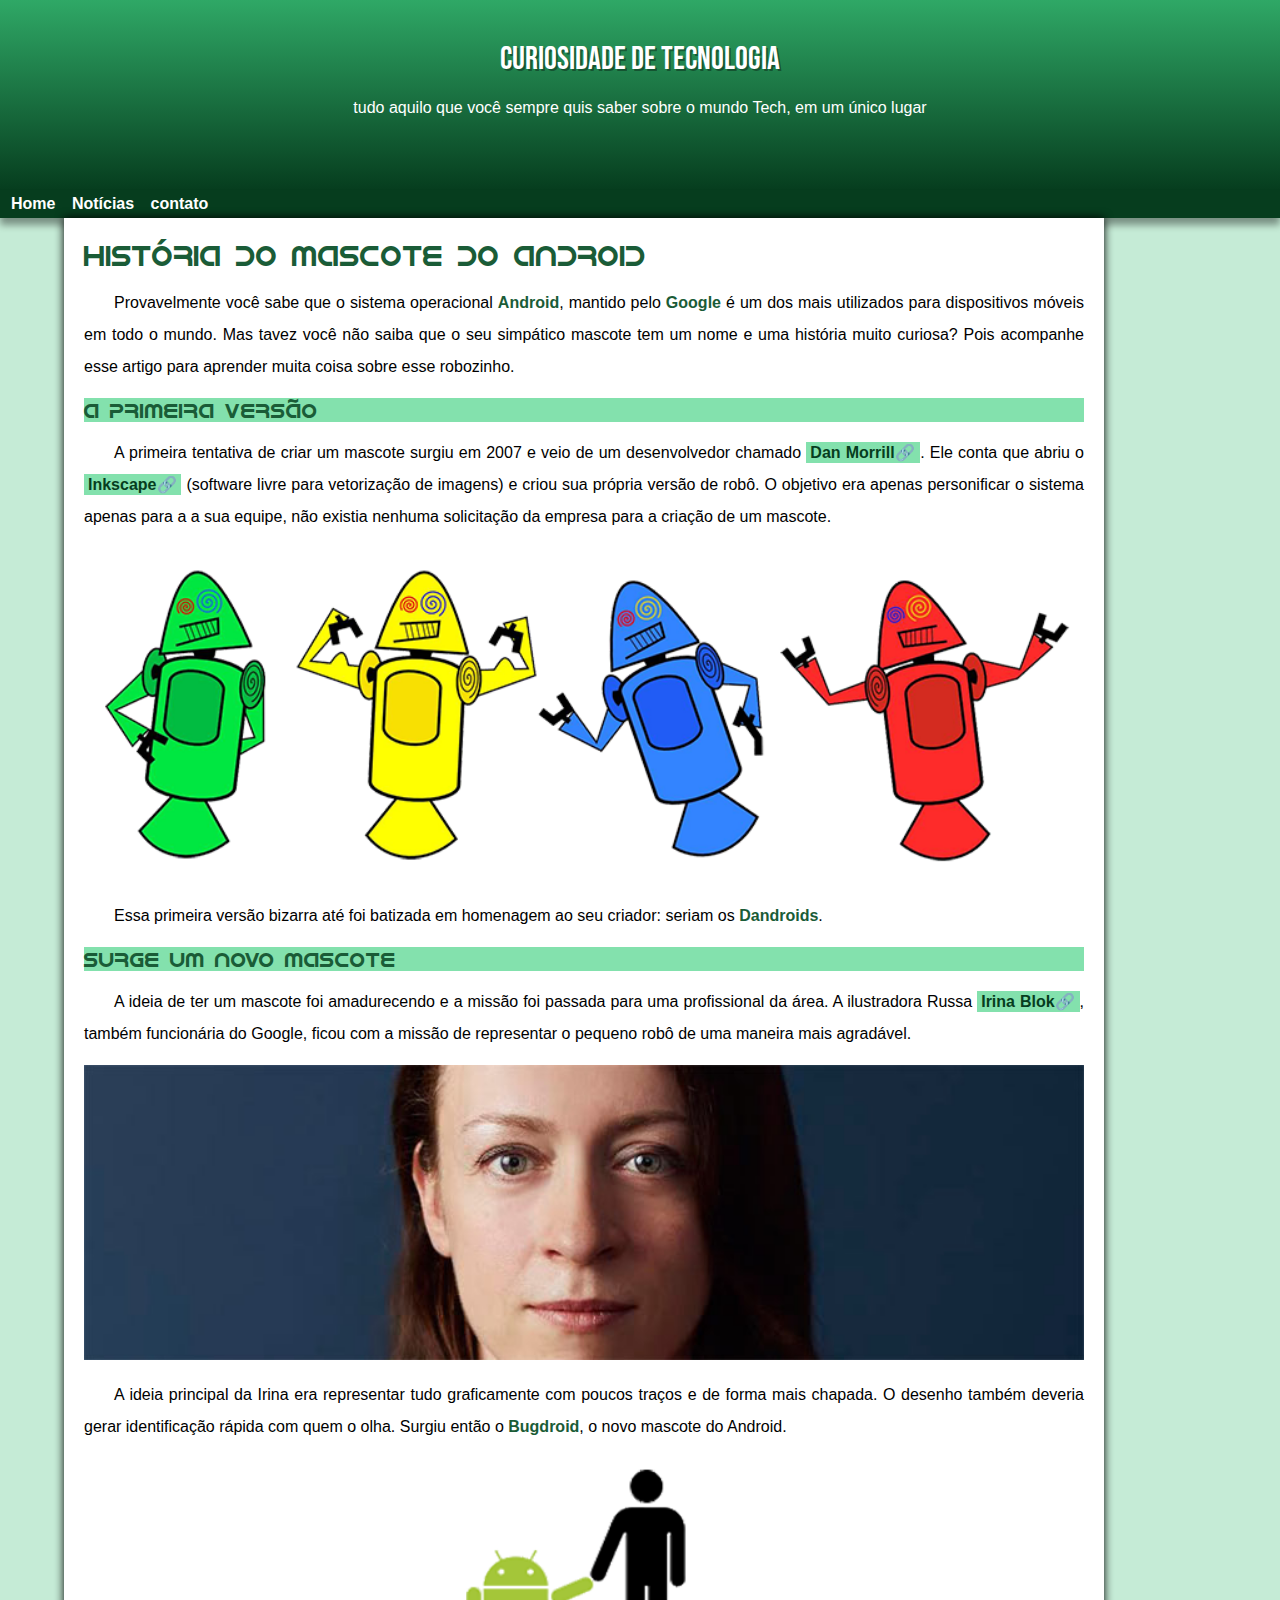
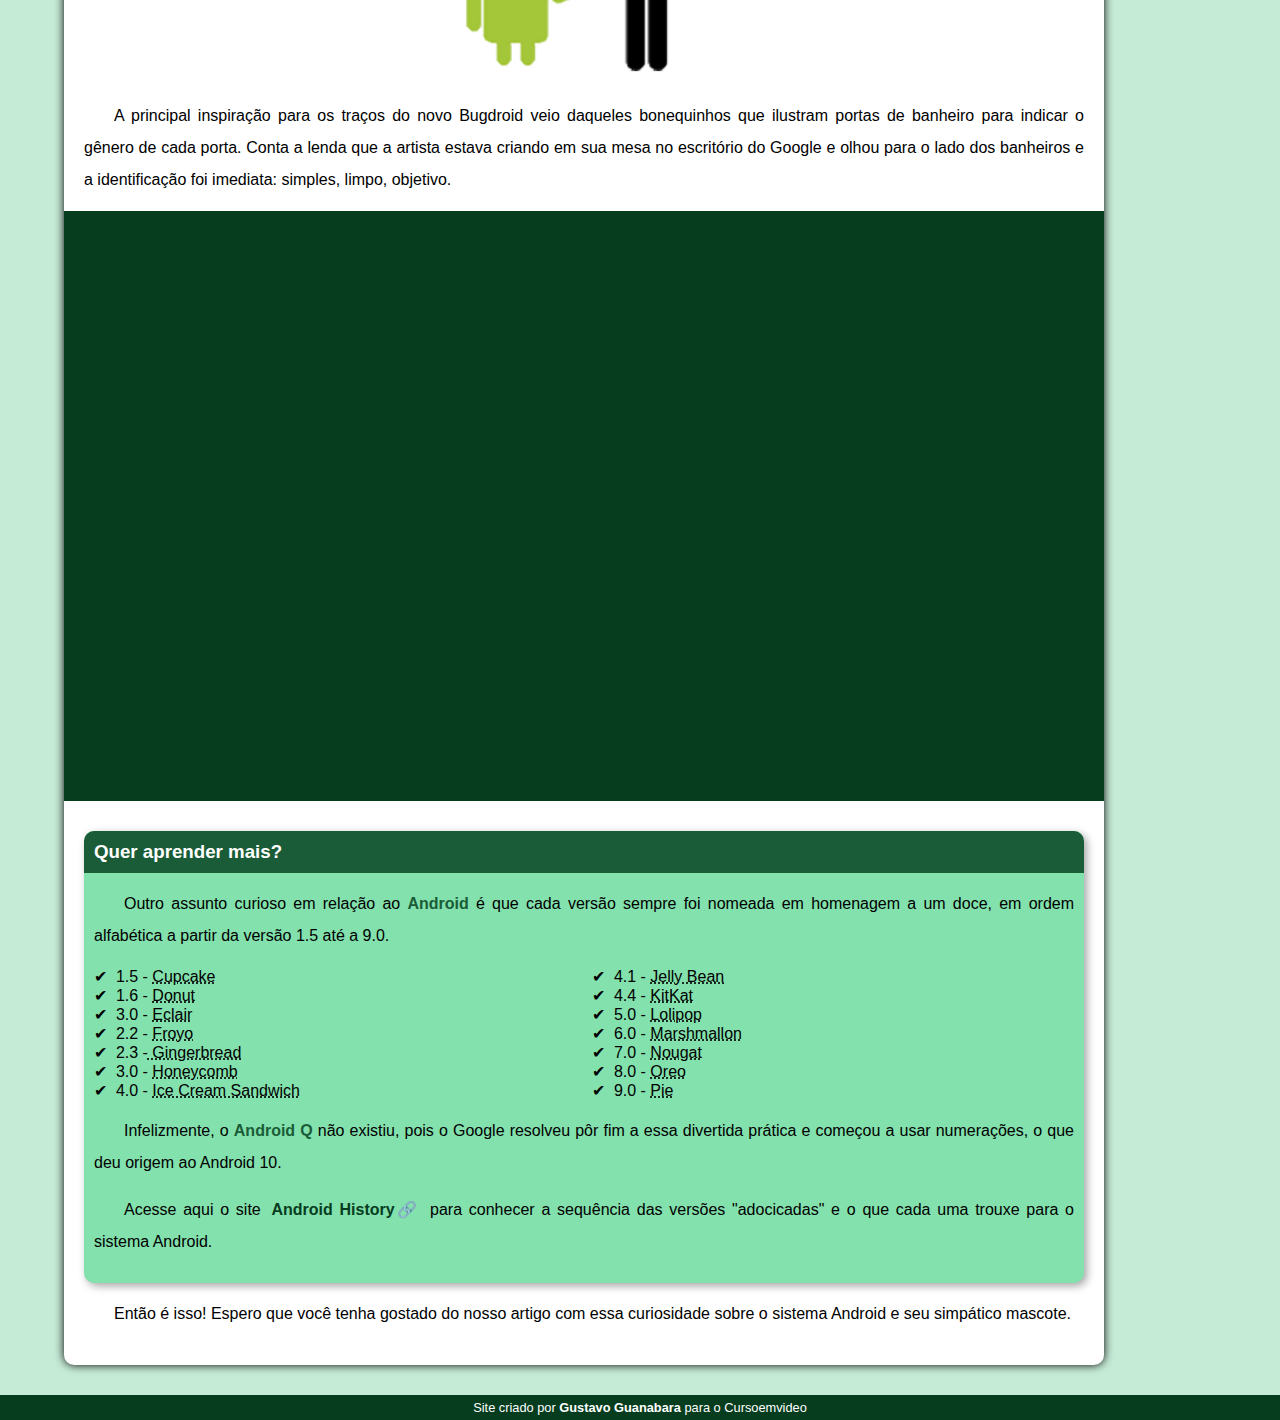
<file: index.html>
<!DOCTYPE html>
<html lang="pt-br">
<head>
    <meta charset="UTF-8">
    <meta name="viewport" content="width=device-width, initial-scale=1.0">
    <title>como surgiu o mascote do Android?</title>
    <link rel="shortcut icon" href="imagens/favicon.ico" type="image/x-icon">
    <link rel="stylesheet" href="style/style.css">
</head>
<body>
    <header>
        <h1>Curiosidade de Tecnologia</h1>
        <p>tudo aquilo que você sempre quis saber sobre o mundo Tech, em um único lugar</p>
    </header>
    <nav>
        <a href="#">Home</a>
        <a href="#">Notícias </a>
        <a href="#">contato</a>
    </nav>
    <main>
        <article>
              <h1>História do Mascote do Android</h1>

        <p>Provavelmente você sabe que o sistema operacional <strong>Android</strong>, mantido pelo<strong> Google</strong> é um dos mais utilizados para dispositivos móveis em todo o mundo. Mas tavez você não saiba que o seu simpático mascote tem um nome e uma história muito curiosa? Pois acompanhe esse artigo para aprender muita coisa sobre esse robozinho.</p>

        <h2>A primeira versão</h2>
    
            <p>A primeira tentativa de criar um mascote surgiu em 2007 e veio de um desenvolvedor chamado <a href="https://androidcommunity.com/dan-morrill-shows-us-the-android-mascot-that-almost-was-20130103/" class="externo">Dan Morrill</a>. Ele conta que abriu o <a href="https://inkscape.org/pt-br/" class="externo">Inkscape</a> (software livre para vetorização de imagens) e criou sua própria versão de robô. O objetivo era apenas personificar o sistema apenas para a a sua equipe, não existia nenhuma solicitação da empresa para a criação de um mascote.</p>


        <picture>
            <source media="(max-width: 600px)" srcset="imagens/dan-droids-pq.png">
            <img src="imagens/dan-droids.png" alt="primeiro mascote do Android">
        </picture>

        <p>Essa primeira versão bizarra até foi batizada em homenagem ao seu criador: seriam os <strong>Dandroids</strong>.</p>

        <h2>Surge um novo mascote</h2>

        <p>A ideia de ter um mascote foi amadurecendo e a missão foi passada para uma profissional da área. A ilustradora Russa <a href="https://www.irinablok.com/" class="externo">Irina Blok</a>, também funcionária do Google, ficou com a missão de representar o pequeno robô de uma maneira mais agradável.</p>

        <picture>
            <source media="(max-width: 600px )" srcset="imagens/irina-blok-pq.jpg">
            <img src="imagens/irina-blok.jpg" alt="Irina blok, criadora do bugdroid"></picture>

        <p>A ideia principal da Irina era representar tudo graficamente com poucos traços e de forma mais chapada. O desenho também deveria gerar identificação rápida com quem o olha. Surgiu então o <strong>Bugdroid</strong>, o novo mascote do Android.</p>

        <img src="imagens/bugdroid.png" class="pequena" alt="">

        <p>A principal inspiração para os traços do novo Bugdroid veio daqueles bonequinhos que ilustram portas de banheiro para indicar o gênero de cada porta. Conta a lenda que a artista estava criando em sua mesa no escritório do Google e olhou para o lado dos banheiros e a identificação foi imediata: simples, limpo, objetivo.</p>

        <div class="video">
            <iframe width="560" height="315" src="https://www.youtube.com/embed/l2UDgpLz20M?si=TlzEW0uLBBL1xk5l" title="YouTube video player" frameborder="0" allow="accelerometer; autoplay; clipboard-write; encrypted-media; gyroscope; picture-in-picture; web-share" referrerpolicy="strict-origin-when-cross-origin" allowfullscreen></iframe>
        </div>
        
        <aside>
            <h3>Quer aprender mais?</h3>

            <p>Outro assunto curioso em relação ao <strong>Android </strong> é que cada versão sempre foi nomeada em homenagem a um doce, em ordem alfabética a partir da versão 1.5 até a 9.0.</p>


            <ul>
                <li>1.5 - <abbr title="Bolo de copo">Cupcake</abbr></li>
                <li>1.6 - <abbr title="rosquinha">Donut</abbr></li>
                <li>3.0 - <abbr title="Bonba">Eclair</abbr></li>
                <li>2.2 - <abbr title="Iogurte congelado">Froyo</abbr></li>
                <li>2.3 -<abbr title="Biscoito de gengibre"> Gingerbread</abbr></li>
                <li>3.0 - <abbr title="Favo de mel">Honeycomb</abbr></li>
                <li>4.0 - <abbr title="Sanduíche de sorvete">Ice Cream Sandwich</abbr></li>
                <li>4.1 - <abbr title="Jujuba">Jelly Bean</abbr></li>
                <li>4.4 - <abbr title="Kitkat">KitKat</abbr></li>
                <li>5.0 - <abbr title="Pirulito">Lolipop</abbr></li>
                <li>6.0 - <abbr title="Marshmallon">Marshmallon</abbr></li>
                <li>7.0 - <abbr title="Torrone">Nougat</abbr></li>
                <li>8.0 - <abbr title="Oreo">Oreo</abbr></li>
                <li>9.0 - <abbr title="Torta">Pie</abbr></li>
            </ul>

            <p>
                Infelizmente, o <strong>Android Q</strong>
                 não existiu, pois o Google resolveu pôr fim a essa divertida prática e começou a usar numerações, o que deu origem ao Android 10.</p>
                
                 <p>Acesse aqui o site <a href="https://www.android.com/intl/en_uk/history/#/donut" target="_blank" class="externo">Android History</a> para conhecer a sequência das versões "adocicadas" e o que cada uma trouxe para o sistema Android.</p>
        </aside>
         
    

        <p>Então é isso! Espero que você tenha gostado do nosso artigo com essa curiosidade sobre o sistema Android e seu simpático mascote.</p>
        </article>
    </main>
    <footer>
        <p>Site criado por <a href="https://gustavoguanabara.github.io/" target="_blank">Gustavo Guanabara</a> para o Cursoemvideo</p>
    </footer>
</body>
</html>
</file>
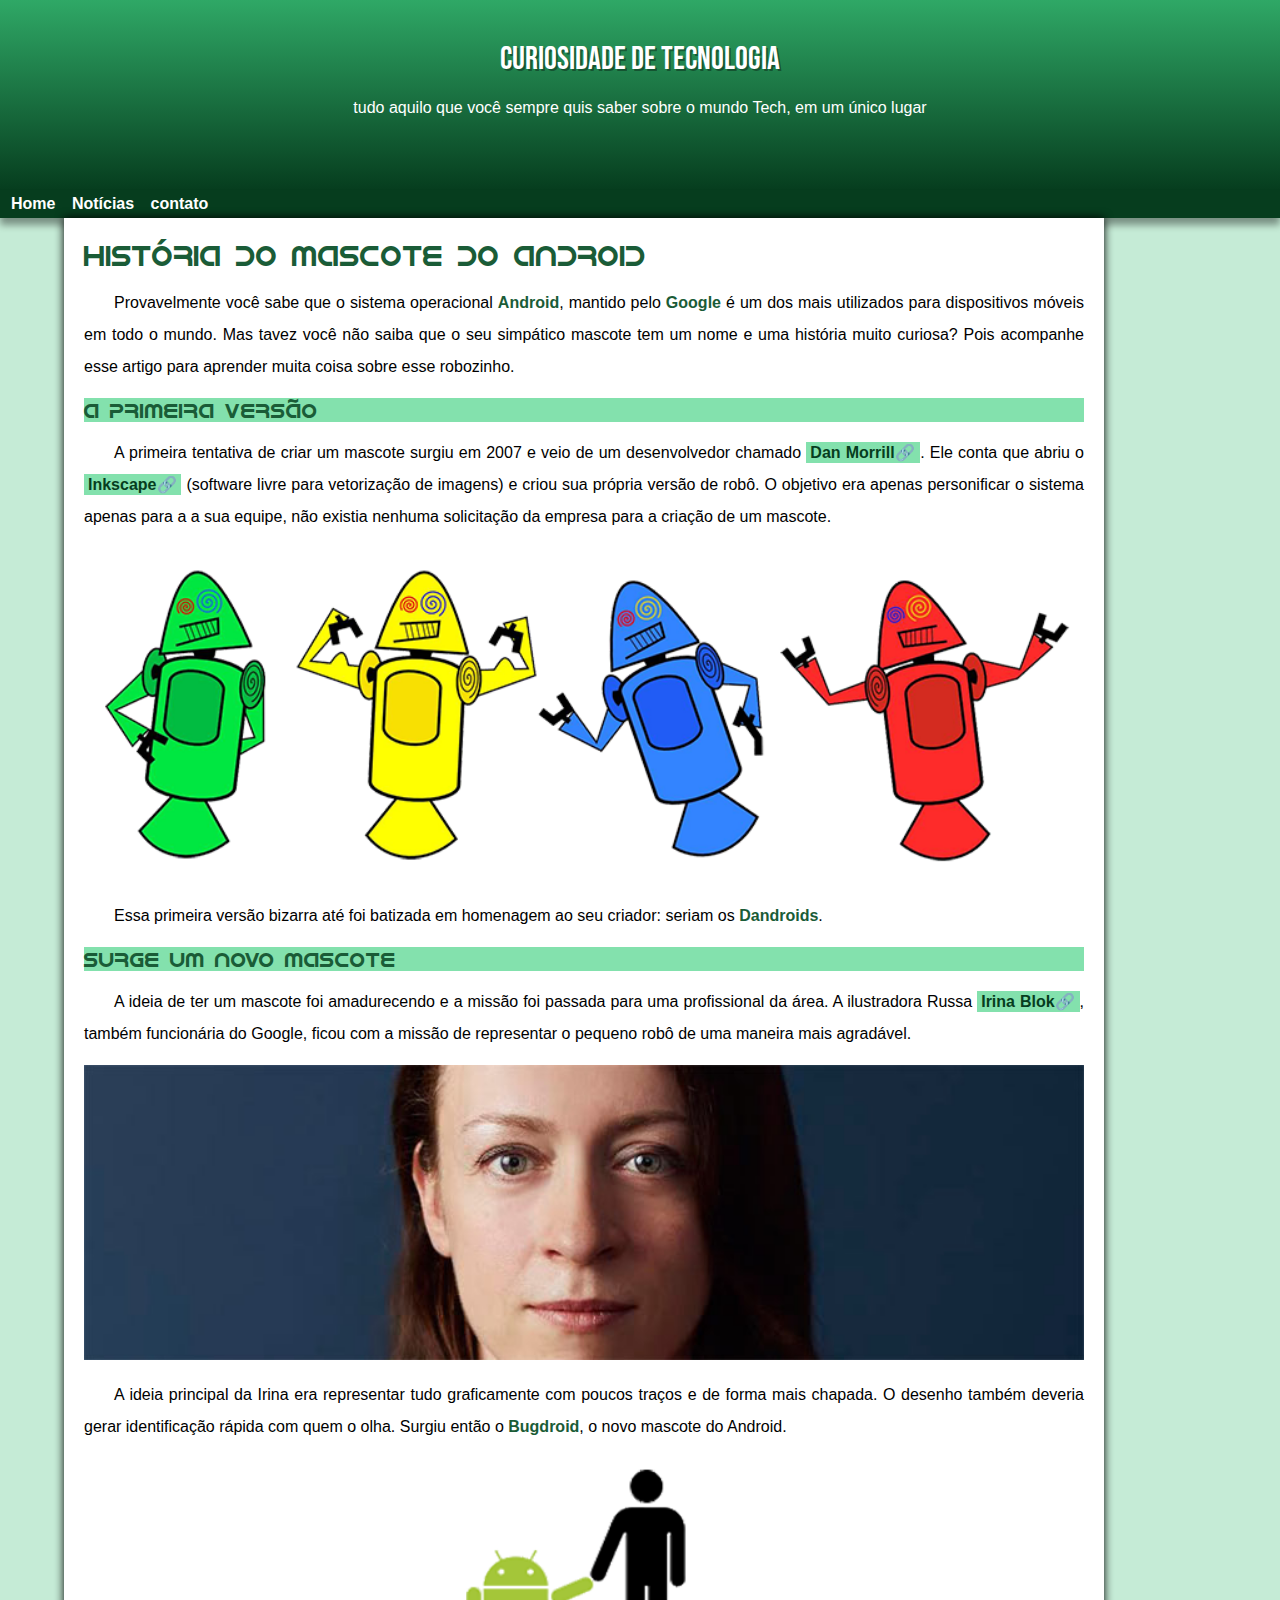
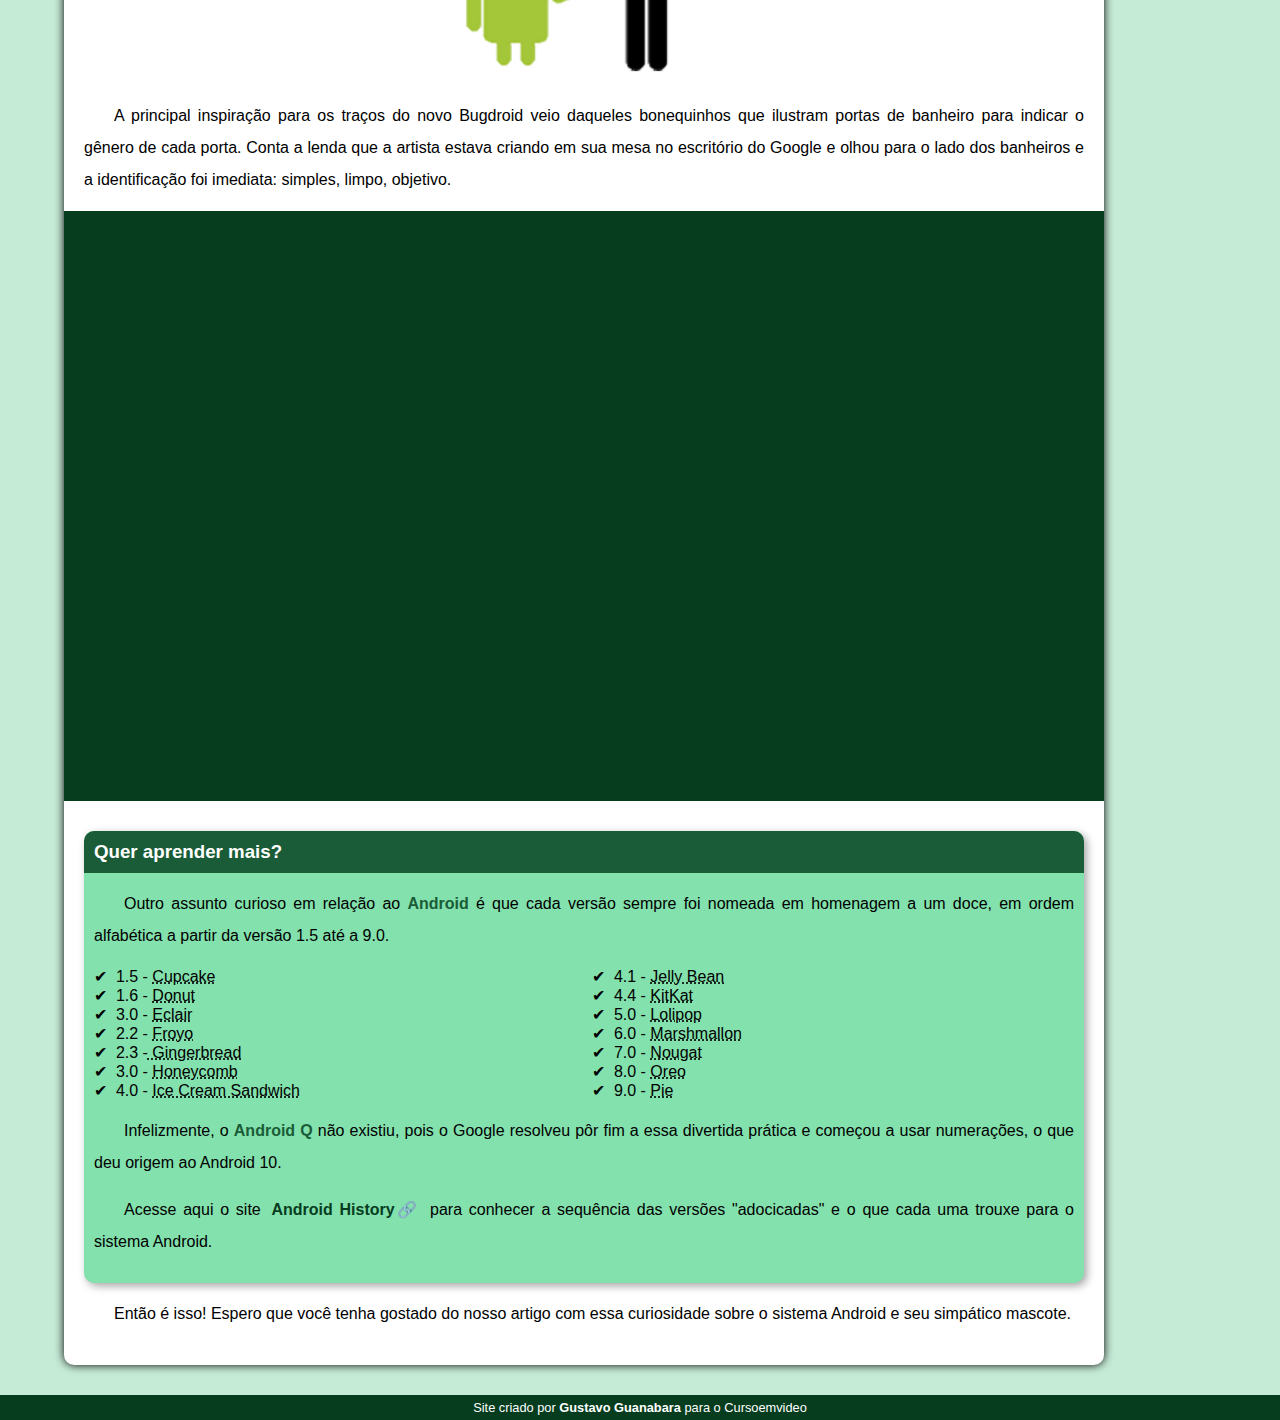
<file: index.html.html>
<!DOCTYPE html>
<html lang="pt-br">
<head>
    <meta charset="UTF-8">
    <meta name="viewport" content="width=device-width, initial-scale=1.0">
    <title>como surgiu o mascote do Android?</title>
    <link rel="shortcut icon" href="imagens/favicon.ico" type="image/x-icon">
    <link rel="stylesheet" href="style/style.css">
</head>
<body>
    <header>
        <h1>Curiosidade de Tecnologia</h1>
        <p>tudo aquilo que você sempre quis saber sobre o mundo Tech, em um único lugar</p>
    </header>
    <nav>
        <a href="#">Home</a>
        <a href="#">Notícias </a>
        <a href="#">contato</a>
    </nav>
    <main>
        <article>
              <h1>História do Mascote do Android</h1>

        <p>Provavelmente você sabe que o sistema operacional <strong>Android</strong>, mantido pelo<strong> Google</strong> é um dos mais utilizados para dispositivos móveis em todo o mundo. Mas tavez você não saiba que o seu simpático mascote tem um nome e uma história muito curiosa? Pois acompanhe esse artigo para aprender muita coisa sobre esse robozinho.</p>

        <h2>A primeira versão</h2>
    
            <p>A primeira tentativa de criar um mascote surgiu em 2007 e veio de um desenvolvedor chamado <a href="https://androidcommunity.com/dan-morrill-shows-us-the-android-mascot-that-almost-was-20130103/" class="externo">Dan Morrill</a>. Ele conta que abriu o <a href="https://inkscape.org/pt-br/" class="externo">Inkscape</a> (software livre para vetorização de imagens) e criou sua própria versão de robô. O objetivo era apenas personificar o sistema apenas para a a sua equipe, não existia nenhuma solicitação da empresa para a criação de um mascote.</p>


        <picture>
            <source media="(max-width: 600px)" srcset="imagens/dan-droids-pq.png">
            <img src="imagens/dan-droids.png" alt="primeiro mascote do Android">
        </picture>

        <p>Essa primeira versão bizarra até foi batizada em homenagem ao seu criador: seriam os <strong>Dandroids</strong>.</p>

        <h2>Surge um novo mascote</h2>

        <p>A ideia de ter um mascote foi amadurecendo e a missão foi passada para uma profissional da área. A ilustradora Russa <a href="https://www.irinablok.com/" class="externo">Irina Blok</a>, também funcionária do Google, ficou com a missão de representar o pequeno robô de uma maneira mais agradável.</p>

        <picture>
            <source media="(max-width: 600px )" srcset="imagens/irina-blok-pq.jpg">
            <img src="imagens/irina-blok.jpg" alt="Irina blok, criadora do bugdroid"></picture>

        <p>A ideia principal da Irina era representar tudo graficamente com poucos traços e de forma mais chapada. O desenho também deveria gerar identificação rápida com quem o olha. Surgiu então o <strong>Bugdroid</strong>, o novo mascote do Android.</p>

        <img src="imagens/bugdroid.png" class="pequena" alt="">

        <p>A principal inspiração para os traços do novo Bugdroid veio daqueles bonequinhos que ilustram portas de banheiro para indicar o gênero de cada porta. Conta a lenda que a artista estava criando em sua mesa no escritório do Google e olhou para o lado dos banheiros e a identificação foi imediata: simples, limpo, objetivo.</p>

        <div class="video">
            <iframe width="560" height="315" src="https://www.youtube.com/embed/l2UDgpLz20M?si=TlzEW0uLBBL1xk5l" title="YouTube video player" frameborder="0" allow="accelerometer; autoplay; clipboard-write; encrypted-media; gyroscope; picture-in-picture; web-share" referrerpolicy="strict-origin-when-cross-origin" allowfullscreen></iframe>
        </div>
        
        <aside>
            <h3>Quer aprender mais?</h3>

            <p>Outro assunto curioso em relação ao <strong>Android </strong> é que cada versão sempre foi nomeada em homenagem a um doce, em ordem alfabética a partir da versão 1.5 até a 9.0.</p>


            <ul>
                <li>1.5 - <abbr title="Bolo de copo">Cupcake</abbr></li>
                <li>1.6 - <abbr title="rosquinha">Donut</abbr></li>
                <li>3.0 - <abbr title="Bonba">Eclair</abbr></li>
                <li>2.2 - <abbr title="Iogurte congelado">Froyo</abbr></li>
                <li>2.3 -<abbr title="Biscoito de gengibre"> Gingerbread</abbr></li>
                <li>3.0 - <abbr title="Favo de mel">Honeycomb</abbr></li>
                <li>4.0 - <abbr title="Sanduíche de sorvete">Ice Cream Sandwich</abbr></li>
                <li>4.1 - <abbr title="Jujuba">Jelly Bean</abbr></li>
                <li>4.4 - <abbr title="Kitkat">KitKat</abbr></li>
                <li>5.0 - <abbr title="Pirulito">Lolipop</abbr></li>
                <li>6.0 - <abbr title="Marshmallon">Marshmallon</abbr></li>
                <li>7.0 - <abbr title="Torrone">Nougat</abbr></li>
                <li>8.0 - <abbr title="Oreo">Oreo</abbr></li>
                <li>9.0 - <abbr title="Torta">Pie</abbr></li>
            </ul>

            <p>
                Infelizmente, o <strong>Android Q</strong>
                 não existiu, pois o Google resolveu pôr fim a essa divertida prática e começou a usar numerações, o que deu origem ao Android 10.</p>
                
                 <p>Acesse aqui o site <a href="https://www.android.com/intl/en_uk/history/#/donut" target="_blank" class="externo">Android History</a> para conhecer a sequência das versões "adocicadas" e o que cada uma trouxe para o sistema Android.</p>
        </aside>
         
    

        <p>Então é isso! Espero que você tenha gostado do nosso artigo com essa curiosidade sobre o sistema Android e seu simpático mascote.</p>
        </article>
    </main>
    <footer>
        <p>Site criado por <a href="https://gustavoguanabara.github.io/" target="_blank">Gustavo Guanabara</a> para o Cursoemvideo</p>
    </footer>
</body>
</html>
</file>
<file: style/style.css>
@charset "UTF-8";

@import url('https://fonts.googleapis.com/css2?family=Bebas+Neue&display=swap');

 @font-face {
    font-family: 'android';
    src: url('../fontes/idroid.otf') format('opentype');
    font-weight:normal;
}  
body {
    background-color: #c5ebd6;
    
}


:root {

    --cor0:#c5ebd6;
    --cor1:#83e1ad;
    --cor2:#3ddc84;
    --cor3:#2fa866;
    --cor4:#1a5c37;
    --cor5:#063d1e;

    --fonte-padrao: Arial, Verdana, Helvetica, sans-serif;
    --fonte-destaque: 'Bebas Neue', sans-serif;
    --fonte-android: 'android', cursive;

}

*{
    margin: 0px;
    padding: 0px;
    
}




body {
    background-color: var(--cor0);
    font-family: var(--fonte-padrao);
    
}

a.externo:after {
    content: '\1f517';
}


header {

    background-image: linear-gradient(to bottom, var(--cor3), var(--cor5));
    min-height: 150px;
    text-align: center;
    padding-top: 40px;
}

header > h1 {
    font-weight: normal;
    color:white;
    font-family:var(--fonte-destaque);
    margin-bottom: 20px;
    text-shadow: 2px 2px 0px rgba(0, 0, 0, 0.367);

}

header > p {
    font-family: var(--fonte-padrao);
    color: white;
    max-width: 600px;
    padding-right: 10px;
    padding-left: 10px;
    margin: auto;
}

nav {
    background-color: var(--cor5);
    padding: 5px;
    box-shadow: 0px 7px 7px rgba(0, 0, 0, 0.385);
}

nav > a {
    color: white;
    padding: 6px;
    border-radius: 3px;
    text-decoration: none;
    font-weight: bold;
    transition-duration: .5s;

}

nav > a:hover {
    background-color: var(--cor3);
    color: var(--cor5);
}
      

main {
     min-width: 300px;
     max-width: 1000px;
     margin: auto;
     margin-inline: 5%;
     margin-bottom: 30px;
    background-color: white;
    padding: 20px;
    box-shadow: 0px 0px 10px black;
    border-bottom-left-radius: 10px;
    border-bottom-right-radius: 10px;
}

main img {
    width: 100%;
}

main h1 {
    color:var(--cor4);
    font-family: var(--fonte-android);
    font-weight: normal;
    font-size: 1.8em;

}

main h2 {
    font-weight: normal;
    font-family: var(--fonte-android);
    color: var(--cor4);
    font-size: 1.3em;
    background-image: linear-gradient(to right, var(--cor1));
  }

main p {
    margin: 15px 0px;
    text-align: justify;
    text-indent: 30px;
    font-size: 1em;
    line-height: 2em;
}

main strong{
     color: var(--cor4);
     font-weight: bold;
    

} 

main a {
    text-decoration: none;
    font-weight: bold;
    color:var(--cor5);
    background-color: var(--cor1);
    padding: 2px 4px;
    
}

main a:hover {
   text-decoration: underline; 
   color: var(--cor4);
}

main img.pequena {
   max-width: 350px;
    display: block;
    margin: auto;
}

div.video {
    background-color: var(--cor5);
     margin-bottom: 30px;
     margin: 0px -20px 30px -20px;
     padding: 20px;
     padding-bottom: 57%;
     position: relative;
}

div.video > iframe {
    position:absolute;
    top: 5%;
    width:90%;
    height:90%; 
}

aside {
    background-color: var(--cor1);
    padding: 10px;
    border-radius: 10px;
    box-shadow: 3px 3px 8px rgba(0, 0, 0, 0.355);
} 

aside > h3 {
    background-color: var(--cor4);
    color: white;
    padding: 10px;
    margin: -10px -10px 0px -10px;
    border-radius: 10px 10px 0px 0px;
}

aside > ul {
    list-style-type: '\2714\00a0\00a0';
    list-style-position: inside;
    columns:2;
}

footer {
    background-color: var(--cor5);
    color: white;
    text-align: center;
    font-size: 0.8em;
    padding: 5px;

}

footer > p > a {
    color: white;
    font-weight: bold;
    text-decoration: none;
}

footer a:hover{
    text-decoration: underline;
    color: var(--cor1);
}
</file>
